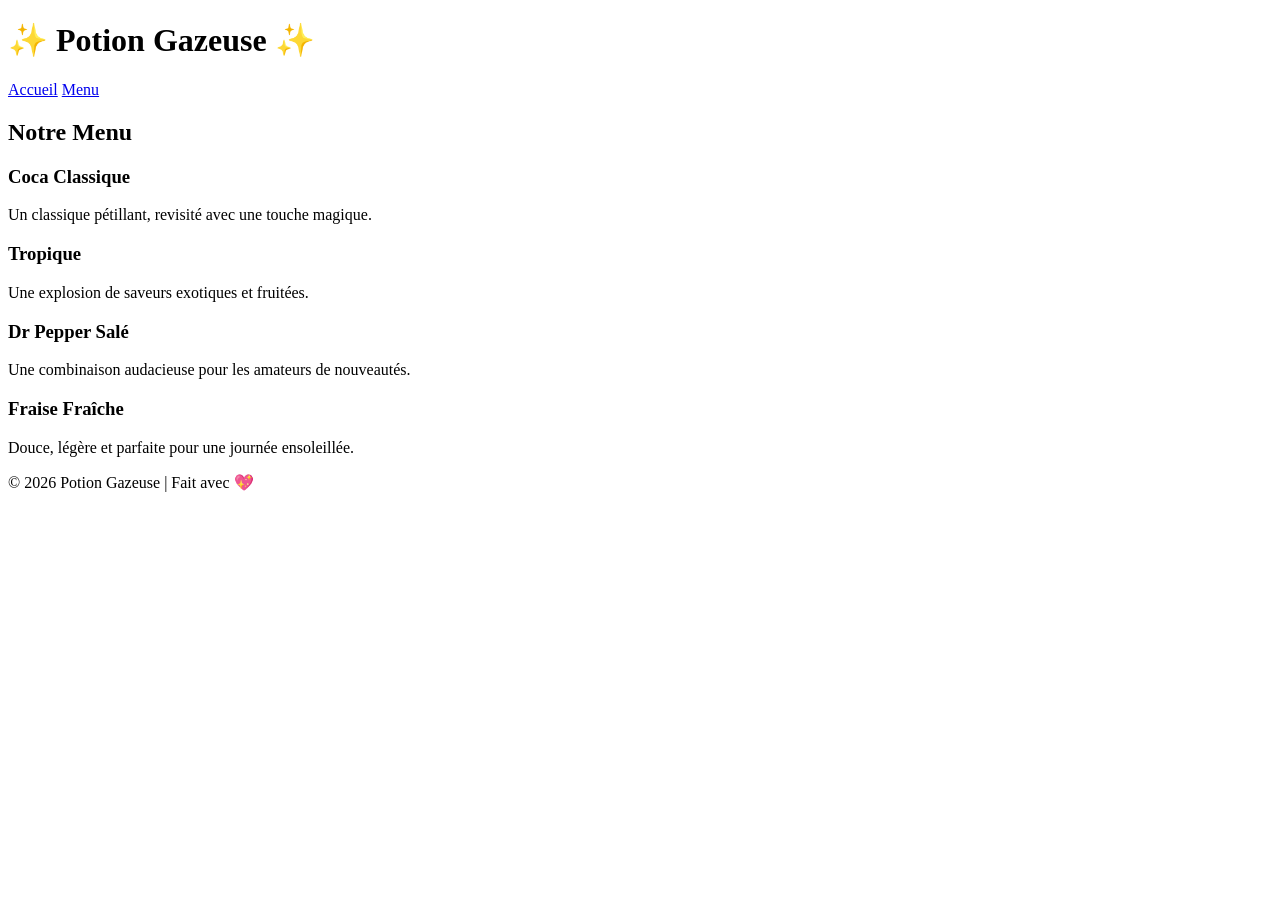
<file: menu.html>
<!DOCTYPE html>
<html lang="fr">
<head>
    <meta charset="UTF-8">
    <title>Menu - Potion Gazeuse</title>
    <link rel="stylesheet" href="styles.css">
</head>
<body>

    <header>
        <h1>✨ Potion Gazeuse ✨</h1>
        <nav>
            <a href="index.html">Accueil</a>
            <a href="menu.html">Menu</a>
        </nav>
    </header>

    <section class="menu">
        <h2>Notre Menu </h2>

        <div class="item">
            <h3>Coca Classique</h3>
            <p>Un classique pétillant, revisité avec une touche magique.</p>
        </div>

        <div class="item">
            <h3>Tropique</h3>
            <p>Une explosion de saveurs exotiques et fruitées.</p>
        </div>

        <div class="item">
            <h3>Dr Pepper Salé</h3>
            <p>Une combinaison audacieuse pour les amateurs de nouveautés.</p>
        </div>

        <div class="item">
            <h3>Fraise Fraîche</h3>
            <p>Douce, légère et parfaite pour une journée ensoleillée.</p>
        </div>

    </section>

    <footer>
        <p>© 2026 Potion Gazeuse | Fait avec 💖</p>
    </footer>

</body>
</html>
</file>
<file: styles.css>

</file>
